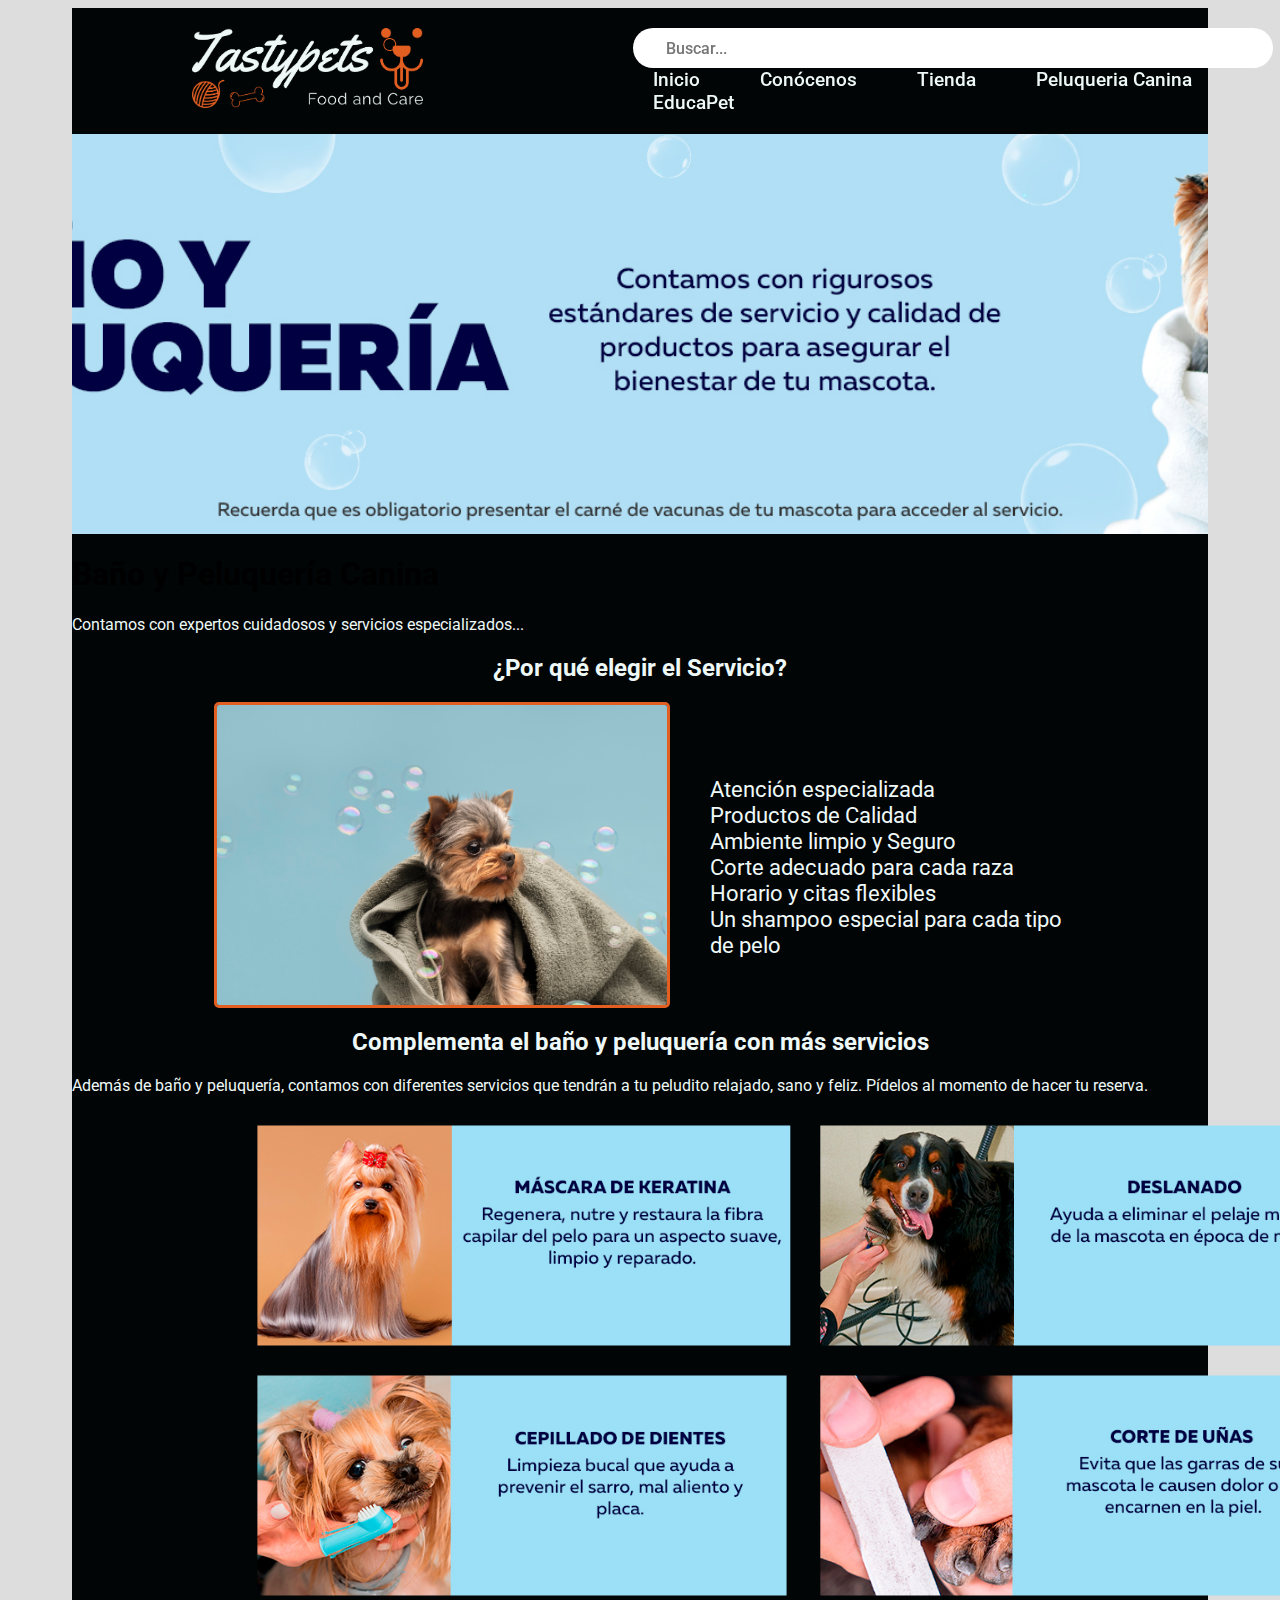
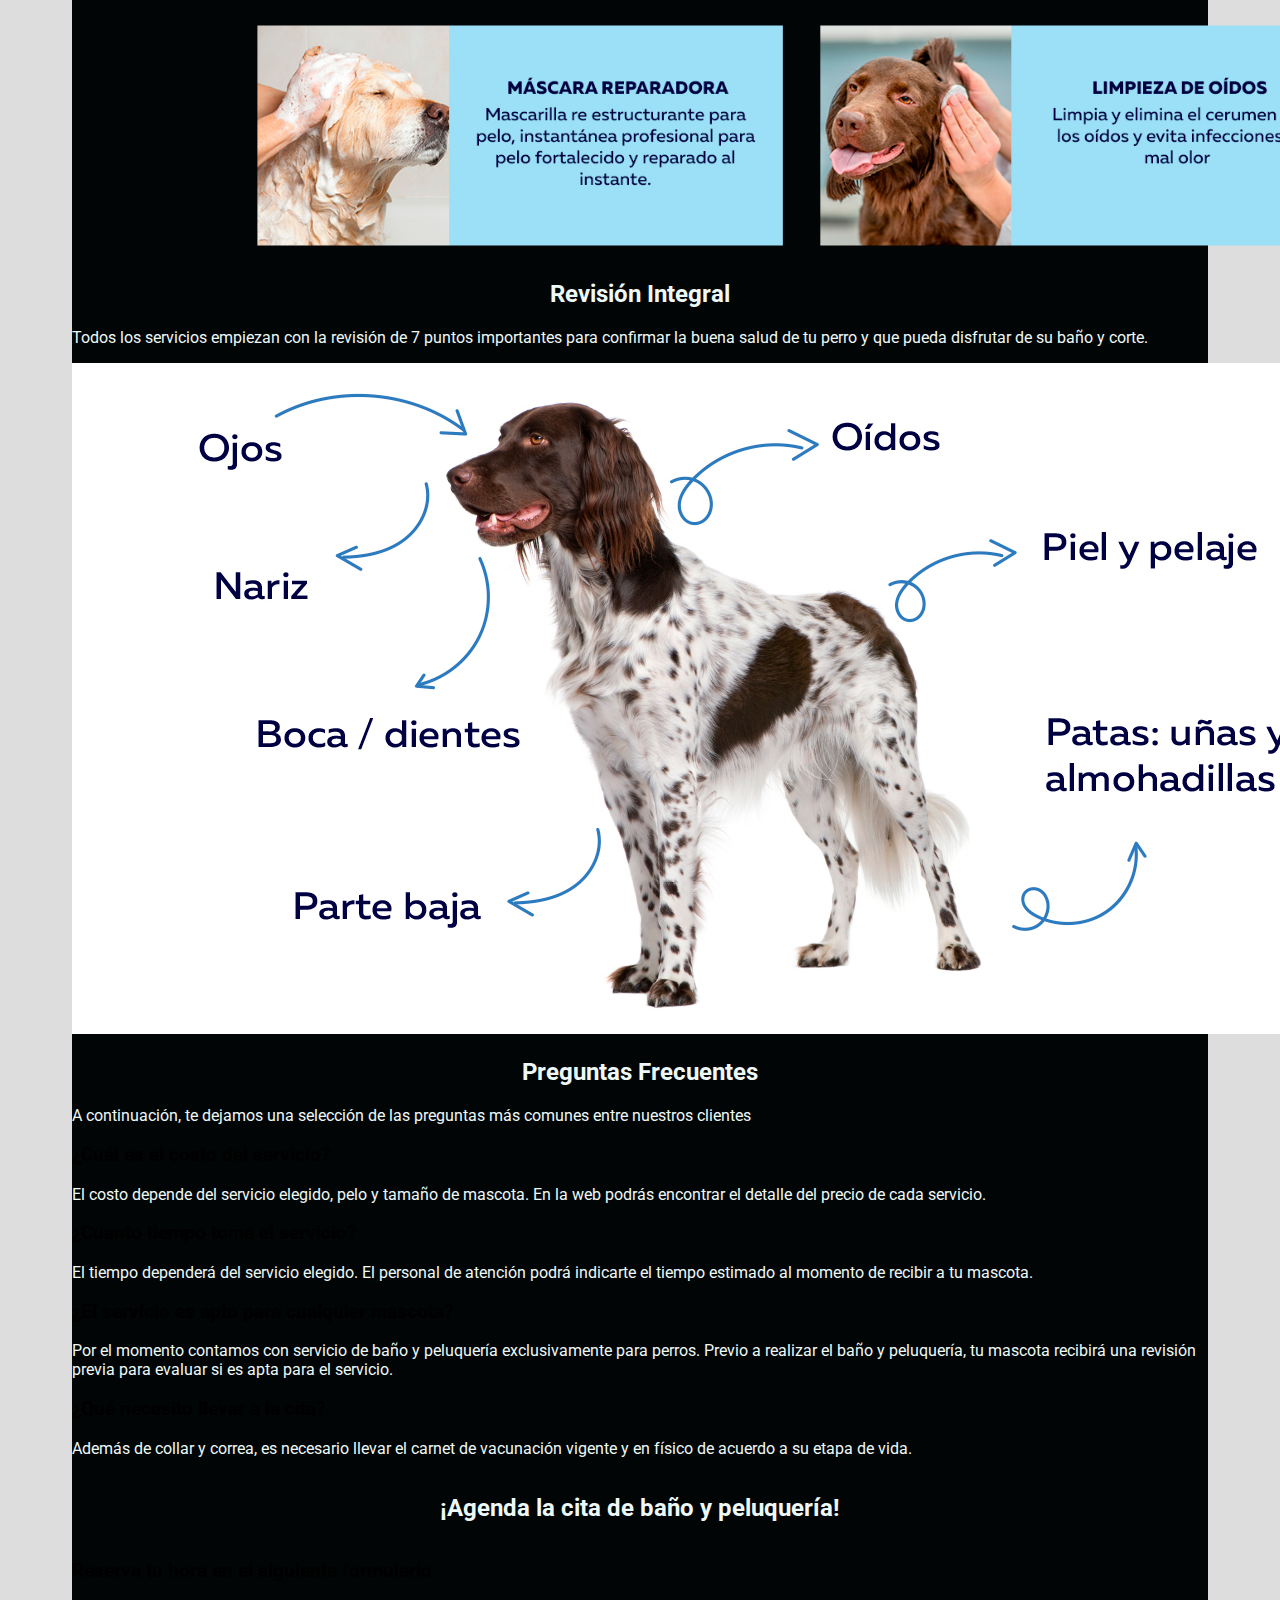
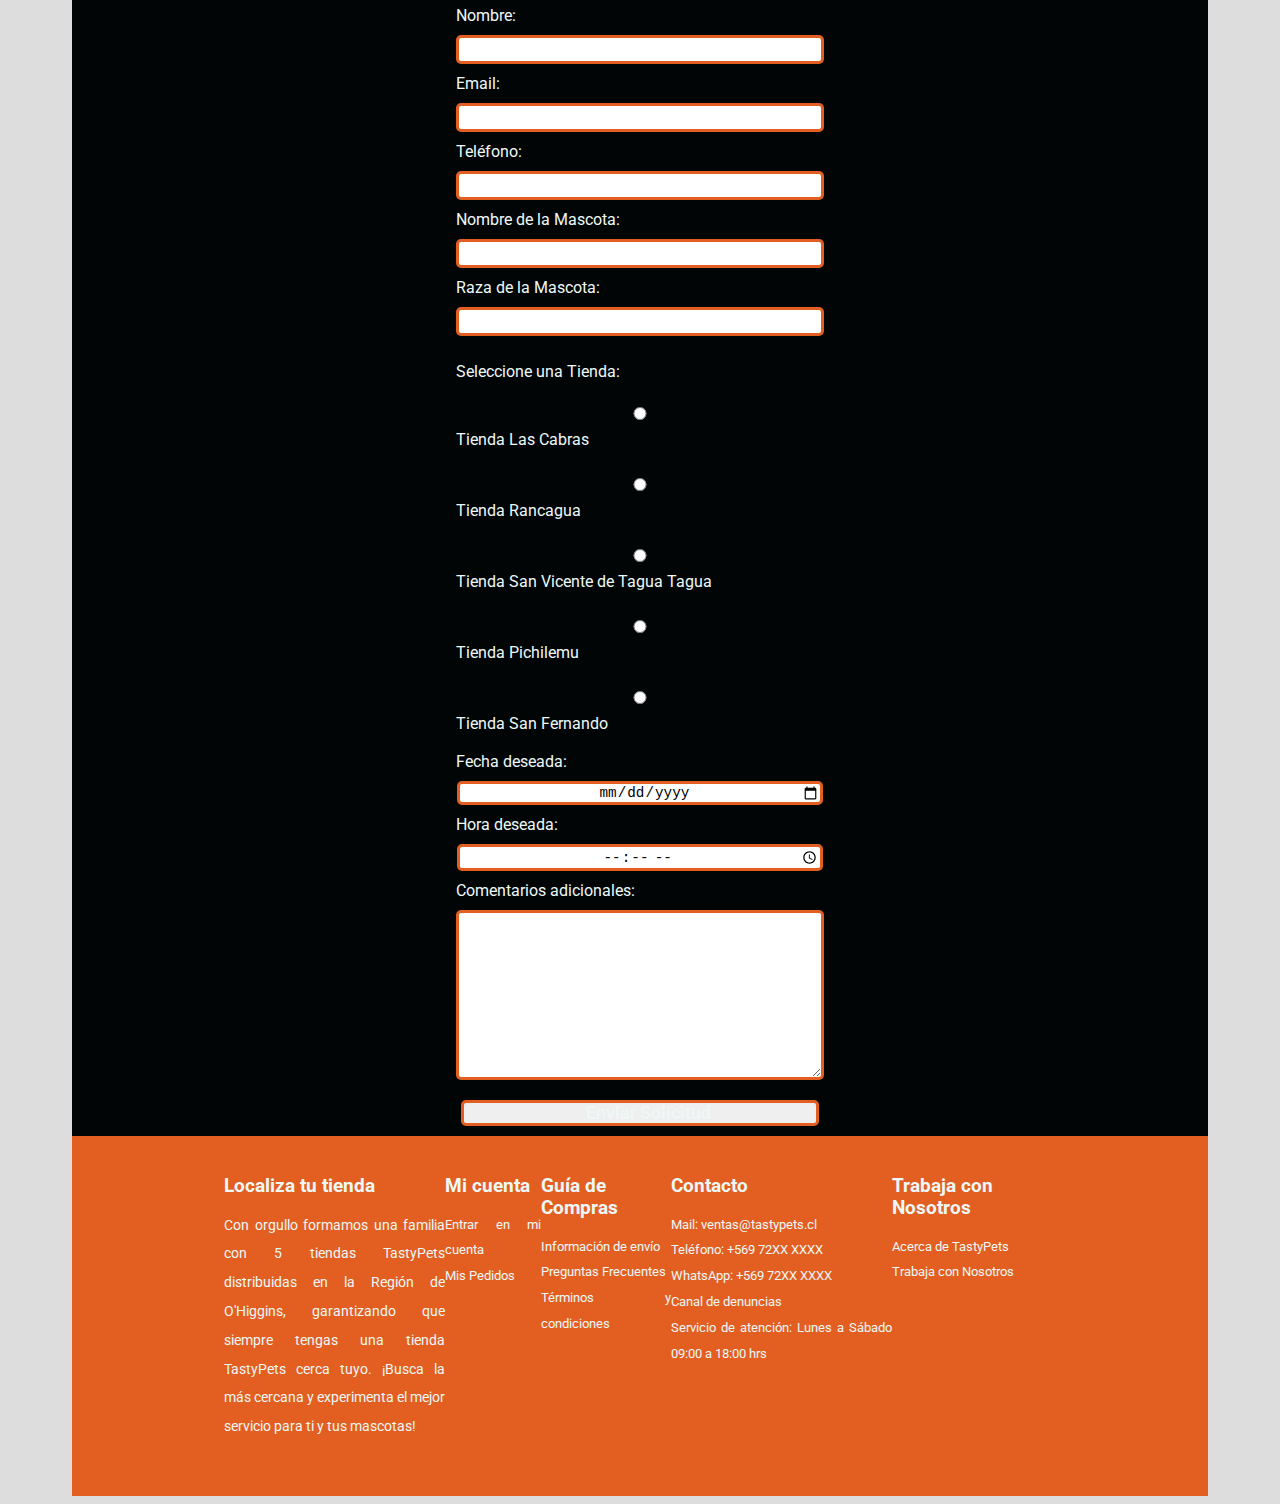
<file: pages/PeluqueriaCanina.html>
<!DOCTYPE html>
<html lang="es">
<head>
    <meta charset="UTF-8">
    <meta name="viewport" content="width=device-width, initial-scale=1.0">
    <title>TastyPets - Food & Care</title>
    <link rel="icon" type="image/x-icon" href="../favicon.webp">
    <link rel="stylesheet" href="../css/styles.css">
    <link rel="preconnect" href="https://fonts.googleapis.com">
    <link rel="preconnect" href="https://fonts.gstatic.com" crossorigin>
    <link href="https://fonts.googleapis.com/css2?family=Roboto:ital,wght@0,100;0,300;0,400;0,500;0,700;0,900;1,100;1,300;1,400;1,500;1,700;1,900&display=swap" rel="stylesheet">
    <link rel="stylesheet" href="https://cdnjs.cloudflare.com/ajax/libs/font-awesome/5.15.3/css/all.min.css">
</head>
<body>    
    <header class="main-header">
        <nav class="navbar">
            <section class="contenedor-nav"> 
                <a href="#">
                    <img src="../assets/icons/TastyPetsOriginal.png" alt="LogoPrincipal" class="navbar-logo"> 
                </a>
                <section class="header-center">
                    <section class="search-bar">
                        <input type="search" id="search-bar-space" placeholder="Buscar...">
                        <button type="submit"><svg xmlns="http://www.w3.org/2000/svg" width="16" height="16" fill="currentColor" class="bi bi-search" viewBox="0 0 16 16">
                            <path d="M11.742 10.344a6.5 6.5 0 1 0-1.397 1.398h-.001c.03.04.062.078.098.115l3.85 3.85a1 1 0 0 0 1.415-1.414l-3.85-3.85a1.007 1.007 0 0 0-.115-.1zM12 6.5a5.5 5.5 0 1 1-11 0 5.5 5.5 0 0 1 11 0z"/>
                        </svg>                        
                        </button>
                        
                    </section>
                    <section class="nav-links">
                        <ul>
                            <li><a href="../index.html">Inicio</a></li>    
                            <li><a href="Conócenos.html">Conócenos</a></li>
                            <li><a href="Tienda.html">Tienda</a></li>    
                            <li><a href="#">Peluqueria Canina</a></li>    
                            <li><a href="EducaPet.html">EducaPet</a></li>
                        </ul>
                    </section>
                </section>            
                <section class="user-cart">
                    <a href=""><i class="fas fa-user"></i></a>
                    <a href=""><i class="fas fa-shopping-cart"></i></a>
                </section>
            </section>
        </nav>
    </header>
    <main>
        <section class="carrusel-peluqueria">
        </section>
        <section class="principal-peluqueria">
            <section class="intro">
                <h1>Baño y Peluquería Canina</h1>
                <p>Contamos con expertos cuidadosos y servicios especializados...</p>
            </section>
            <section class="por-que-elegir">
                <h2>¿Por qué elegir el Servicio?</h2>
                <section class="contenedor-servicio">
                    <img src="../assets/img/peluqueriacanina/img-servicio.jpg" alt="img-servicio">
                    <ul>
                        <li>Atención especializada</li>
                        <li>Productos de Calidad</li>
                        <li>Ambiente limpio y Seguro</li>
                        <li>Corte adecuado para cada raza</li>
                        <li>Horario y citas flexibles</li>
                        <li>Un shampoo especial para cada tipo de pelo</li>
                    </ul>
                </section>
            </section>
            <section>
                <h2>Complementa el baño y peluquería con más servicios</h2>
                <p>Además de baño y peluquería, contamos con diferentes servicios que tendrán a tu peludito relajado, sano y feliz. Pídelos al momento de hacer tu reserva.</p>
                <section class="contenedor-img-baño">
                    <img src="../assets/img/peluqueriacanina/img-keratina.jpg" alt="img-keratina">
                    <img src="../assets/img/peluqueriacanina/img-deslanado.jpg" alt="img-deslanado">
                    <img src="../assets/img/peluqueriacanina/img-cepilladodientes.jpg" alt="img-cepilladodientes">
                    <img src="../assets/img/peluqueriacanina/img-corteunas.jpg" alt="img-corteunas">
                    <img src="../assets/img/peluqueriacanina/img-maskrep.jpg" alt="img-maskrep">
                    <img src="../assets/img/peluqueriacanina/img-limpiezaoidos.jpg" alt="img-limpiezaoidos">
                </section>
            </section>
            <section>
                <h2>Revisión Integral</h2>
                <p>Todos los servicios empiezan con la revisión de 7 puntos importantes para confirmar la buena salud de tu perro y que pueda disfrutar de su baño y corte.</p>
                <section>
                    <img src="../assets/img/peluqueriacanina/img-diagrama.jpg" alt="img-diagrama">
                </section>
            </section>
            <section>
                <h2>Preguntas Frecuentes</h2>
                <p>A continuación, te dejamos una selección de las preguntas más comunes entre nuestros clientes</p>

                <section class="faq">
                    <h3>¿Cuál es el costo del servicio?</h3>
                    <p>El costo depende del servicio elegido, pelo y tamaño de mascota. En la web podrás encontrar el detalle del precio de cada servicio.</p>
                </section>
                <section class="faq">
                    <h3>¿Cuanto tiempo toma el servicio?</h3>
                    <p>El tiempo dependerá del servicio elegido. El personal de atención podrá indicarte el tiempo estimado al momento de recibir a tu mascota.</p>
                </section>
                <section class="faq">
                    <h3>¿El servicio es apto para cualquier mascota?</h3>
                    <p>Por el momento contamos con servicio de baño y peluquería exclusivamente para perros. Previo a realizar el baño y peluquería, tu mascota recibirá una revisión previa para evaluar si es apta para el servicio.</p>
                </section>
                <section class="faq">
                    <h3>¿Qué necesito llevar a la cita?</h3>
                    <p>Además de collar y correa, es necesario llevar el carnet de vacunación vigente y en físico de acuerdo a su etapa de vida.</p>
                </section>
            </section>

            <section class="formulario-peluqueria">
                <h2 class="h1-peluqueria">¡Agenda la cita de baño y peluquería!</h2>
                <h3 class="h2-peluqueria">Reserva tu hora en el siguiente formulario</h3>
                <form action="" method="post">
                    <div class="campo-formulario">
                        <label for="nombre-cliente">Nombre:</label>
                        <input type="text" id="nombre-cliente" name="nombre_cliente">
                    </div>
                    <div class="campo-formulario">
                        <label for="email-cliente">Email:</label>
                        <input type="email" id="email-cliente" name="email_cliente">
                    </div>
                    <div class="campo-formulario">
                        <label for="teléfono-cliente">Teléfono:</label>
                        <input type="tel" id="teléfono-cliente" name="teléfono_cliente">
                    </div>
                    <div class="campo-formulario">
                        <label for="nombre-mascota">Nombre de la Mascota:</label>
                        <input type="text" id="nombre-mascota" name="nombre_mascota">
                    </div>
                    <div class="campo-formulario">
                        <label for="raza-mascota">Raza de la Mascota:</label>
                        <input type="text" id="raza-mascota" name="raza_mascota">
                    </div>
                    <div class="campo-formulario">
                        <p>Seleccione una Tienda:</p>
                        <input class="input-radio" type="radio" id="tienda-lascabras" name="tienda_lascabras" required>
                        <label for="tienda-lascabras">Tienda Las Cabras</label><br>
                        <input class="input-radio" type="radio" id="tienda-rancagua" name="tienda_rancagua" required>
                        <label for="tienda-rancagua">Tienda Rancagua</label><br>
                        <input class="input-radio" type="radio" id="tienda-sanvicentett" name="tienda_sanvicentett" required>
                        <label for="tienda-sanvicentett">Tienda San Vicente de Tagua Tagua</label><br>
                        <input class="input-radio" type="radio" id="tienda-pichilemu" name="tienda_pichilemu" required>
                        <label for="tienda-pichilemu">Tienda Pichilemu</label><br>
                        <input class="input-radio" type="radio" id="tienda-sanfernando" name="tienda_sanfernando" required>
                        <label for="tienda-sanfernando">Tienda San Fernando</label><br>
                    </div>
                    <div class="campo-formulario">
                        <label for="fecha-servicio">Fecha deseada:</label>
                        <input type="date" id="fecha-servicio" name="fecha_servicio">
                    </div>
                    <div class="campo-formulario">
                        <label for="hora-servicio">Hora deseada:</label>
                        <input type="time" id="hora-servicio" name="hora_servicio">
                    </div>
                    <div class="campo-formulario">
                        <label for="comentarios-adicionales">Comentarios adicionales:</label>
                        <textarea name="comentarios_adicionales" id="comentarios-adicionales" cols="30" rows="10"></textarea>
                    </div>
                    <div class="campo-formulario">
                        <button type="submit">Enviar Solicitud</button>
                    </div>
                </form>
            </section>
        </section>
    </main>
    <footer class="footer">
        <section class="footer-complete">
            <section class="footer-section">
                <h3>Localiza tu tienda</h3>
                <p>Con orgullo formamos una familia con 5 tiendas TastyPets distribuidas en la Región de O'Higgins, garantizando que siempre tengas una tienda TastyPets cerca tuyo. ¡<a href="#">Busca la más cercana</a> y experimenta el mejor servicio para ti y tus mascotas!</p>
            </section>
            <section class="footer-section">
                <h3>Mi cuenta</h3>
                <ul>
                    <li><a href="#">Entrar en mi cuenta</a></li>
                    <li><a href="#">Mis Pedidos</a></li>
                </ul>
            </section>
            <section class="footer-section">
                <h3>Guía de Compras</h3>
                <ul>
                    <li><a href="#">Información de envío</a></li>
                    <li><a href="#">Preguntas Frecuentes</a></li>
                    <li><a href="#">Términos y condiciones</a></li>
                </ul>
            </section>
            <section class="footer-section">
                <h3>Contacto</h3>
                <ul>
                    <li>Mail: <a href="#">ventas@tastypets.cl</a></li>
                    <li>Teléfono: +569 72XX XXXX</li>
                    <li>WhatsApp: <a href="web.whatsapp.com">+569 72XX XXXX</a></li>
                    <li><a href="#">Canal de denuncias</a></li>
                    <li>Servicio de atención: Lunes a Sábado 09:00 a 18:00 hrs</li>
                </ul>
            </section>
            <section class="footer-section">
                <h3>Trabaja con Nosotros</h3>
                <ul>
                    <li><a href="./pages/Conócenos.html">Acerca de TastyPets</a></li>
                    <li><a href="#">Trabaja con Nosotros</a></li>
                </ul>
            </section>
        </section>
    </footer>
</body>
</html>
</file>
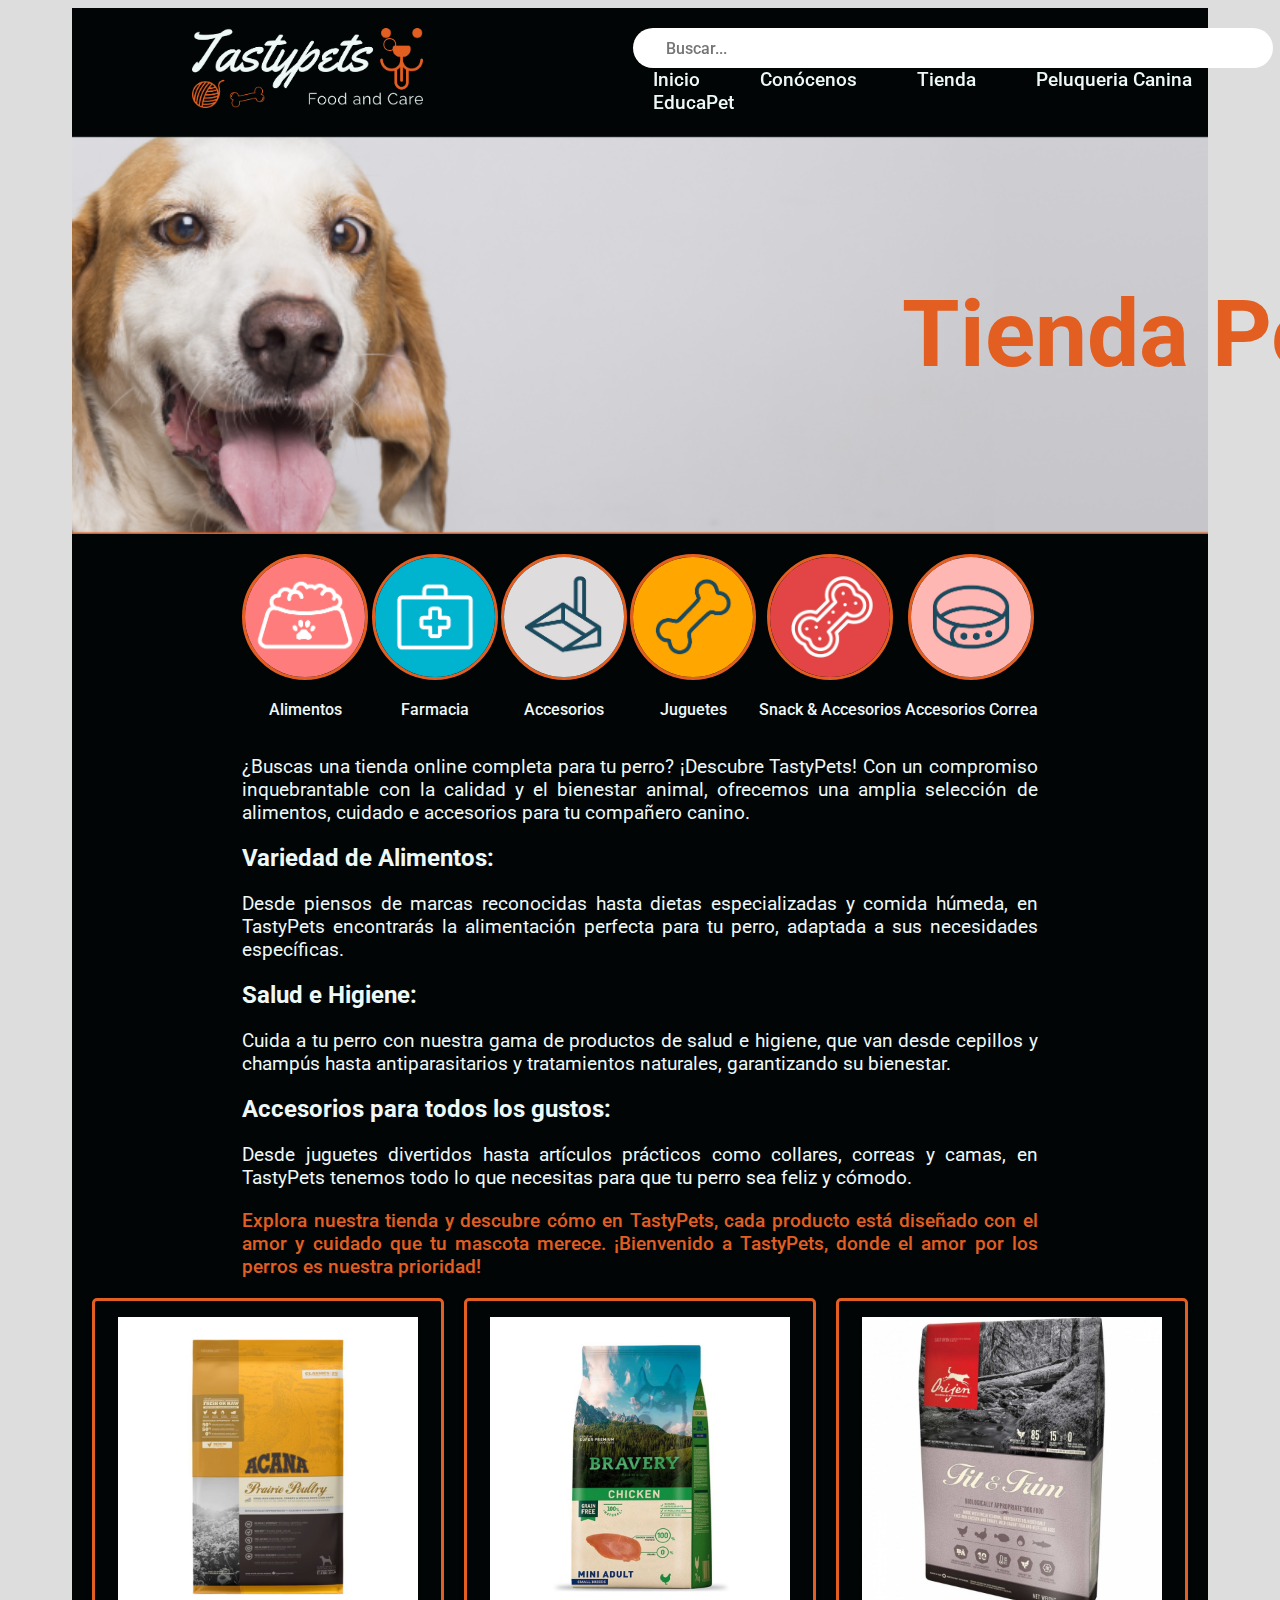
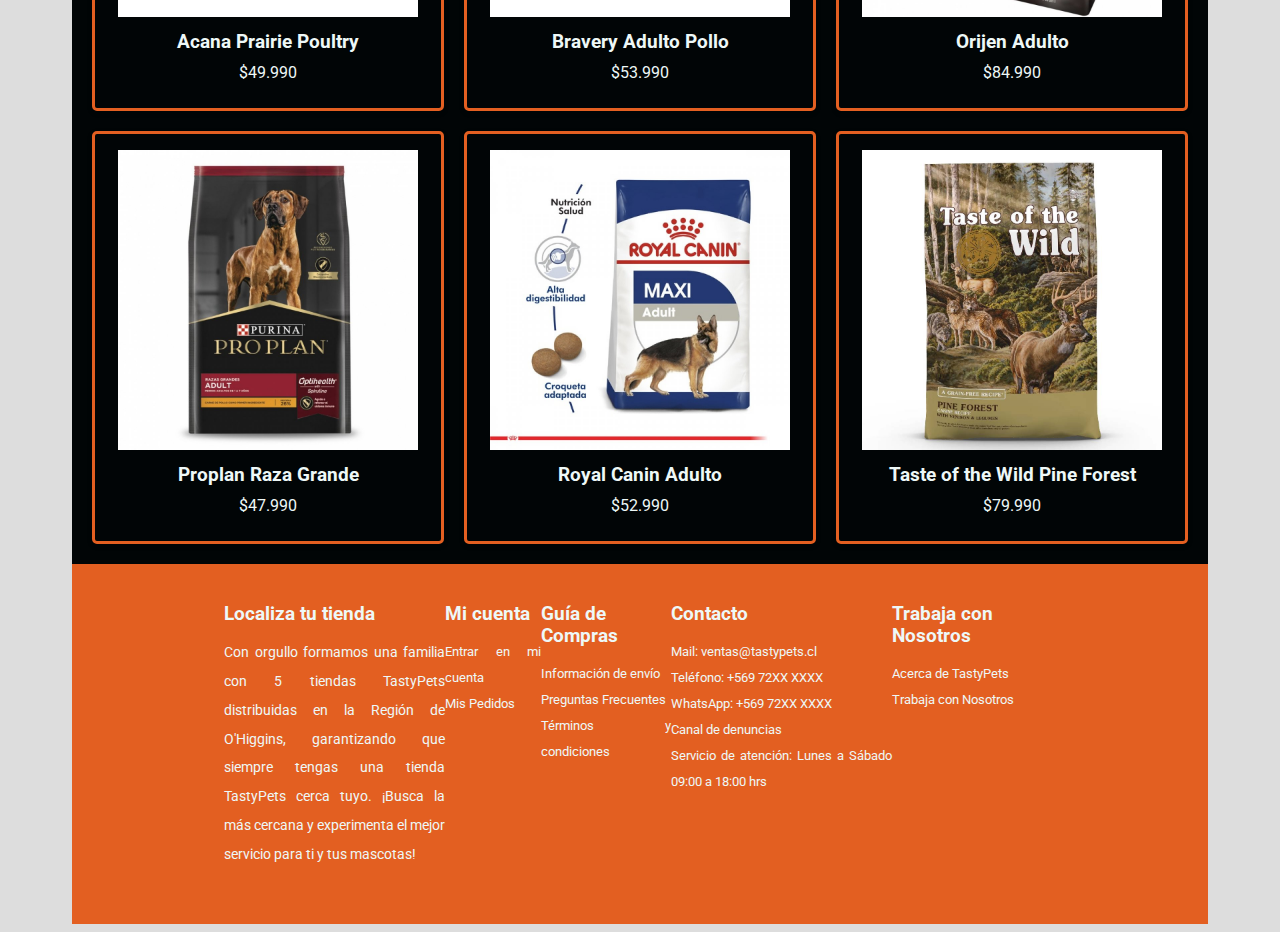
<file: pages/Tienda.html>
<!DOCTYPE html>
<html lang="es">
<head>
    <meta charset="UTF-8">
    <meta name="viewport" content="width=device-width, initial-scale=1.0">
    <title>TastyPets - Food & Care</title>
    <link rel="icon" type="image/x-icon" href="../favicon.webp">
    <link rel="stylesheet" href="../css/styles.css">
    <link rel="preconnect" href="https://fonts.googleapis.com">
    <link rel="preconnect" href="https://fonts.gstatic.com" crossorigin>
    <link href="https://fonts.googleapis.com/css2?family=Roboto:ital,wght@0,100;0,300;0,400;0,500;0,700;0,900;1,100;1,300;1,400;1,500;1,700;1,900&display=swap" rel="stylesheet">
    <link rel="stylesheet" href="https://cdnjs.cloudflare.com/ajax/libs/font-awesome/5.15.3/css/all.min.css">
</head>
<body>    
    <header class="main-header">
        <nav class="navbar">
            <section class="contenedor-nav"> 
                <a href="#">
                    <img src="../assets/icons/TastyPetsOriginal.png" alt="LogoPrincipal" class="navbar-logo"> 
                </a>
                <section class="header-center">
                    <section class="search-bar">
                        <input type="search" id="search-bar-space" placeholder="Buscar...">
                        <button type="submit"><svg xmlns="http://www.w3.org/2000/svg" width="16" height="16" fill="currentColor" class="bi bi-search" viewBox="0 0 16 16">
                            <path d="M11.742 10.344a6.5 6.5 0 1 0-1.397 1.398h-.001c.03.04.062.078.098.115l3.85 3.85a1 1 0 0 0 1.415-1.414l-3.85-3.85a1.007 1.007 0 0 0-.115-.1zM12 6.5a5.5 5.5 0 1 1-11 0 5.5 5.5 0 0 1 11 0z"/>
                        </svg>                        
                        </button>
                        
                    </section>
                    <section class="nav-links">
                        <ul>
                            <li><a href="../index.html">Inicio</a></li>    
                            <li><a href="Conócenos.html">Conócenos</a></li>
                            <li><a href="#">Tienda</a></li>    
                            <li><a href="./PeluqueriaCanina.html">Peluqueria Canina</a></li>    
                            <li><a href="./EducaPet.html">EducaPet</a></li>
                        </ul>
                    </section>
                </section>            
                <section class="user-cart">
                    <a href=""><i class="fas fa-user"></i></a>
                    <a href=""><i class="fas fa-shopping-cart"></i></a>
                </section>
            </section>
        </nav>
    </header>
    <main>
        <section class="carrusel-tienda">
            <h1 class="h1-tienda">Tienda Perros</h1>
        </section>
        <section class="categorias">
            <div><img src="../assets/img/tienda/img-alimento.jpg" alt="img-alimento"><p>Alimentos</p></div>
            <div><img src="../assets/img/tienda/img-farmacia.jpg" alt="img-farmacia"><p>Farmacia</p></div>
            <div><img src="../assets/img/tienda/img-accesorio.jpg" alt="img-accesorios"><p>Accesorios</p></div>
            <div><img src="../assets/img/tienda/img-juguetes.jpg" alt="img-juguetes"><p>Juguetes</p></div>
            <div><img src="../assets/img/tienda/img-snack.jpg" alt="img-snack"><p>Snack & Accesorios</p></div>
            <div><img src="../assets/img/tienda/img-correas.jpg" alt="img-correas"><p>Accesorios Correa</p></div>
            
            
            
            
            
            
            
        </section>
        <section class="introduccion">
            <p>¿Buscas una tienda online completa para tu perro? ¡Descubre TastyPets! Con un compromiso inquebrantable con la calidad y el bienestar animal, ofrecemos una amplia selección de alimentos, cuidado e accesorios para tu compañero canino.</p>
            <h2 class="h2-tienda">Variedad de Alimentos:</h2>
            <p>Desde piensos de marcas reconocidas hasta dietas especializadas y comida húmeda, en TastyPets encontrarás la alimentación perfecta para tu perro, adaptada a sus necesidades específicas.</p>
            <h2 class="h2-tienda">Salud e Higiene:</h2>
            <p>Cuida a tu perro con nuestra gama de productos de salud e higiene, que van desde cepillos y champús hasta antiparasitarios y tratamientos naturales, garantizando su bienestar.</p>
            <h2 class="h2-tienda">Accesorios para todos los gustos:</h2>
            <p>Desde juguetes divertidos hasta artículos prácticos como collares, correas y camas, en TastyPets tenemos todo lo que necesitas para que tu perro sea feliz y cómodo.</p>
            <p class="parrafo-color">Explora nuestra tienda y descubre cómo en TastyPets, cada producto está diseñado con el amor y cuidado que tu mascota merece. ¡Bienvenido a TastyPets, donde el amor por los perros es nuestra prioridad!</p>
        </section>
        <section class="principal-tienda">
            <section class="contenedor-articulos-tienda">
                <div class="tarjeta-producto">
                    <figure>
                        <img class="imagen-producto" src="../assets/img/tienda/productos/acana-prairie.jpg" alt="acana-prairie">
                        <figcaption>
                            <h3 class="nombre-producto">Acana Prairie Poultry</h3>
                            <p class="precio-producto">$49.990</p>
                        </figcaption>
                    </figure>
                </div>
                <div class="tarjeta-producto">
                    <figure>
                        <img class="imagen-producto" src="../assets/img/tienda/productos/bravery-pollo.jpg" alt="bravery-pollo">
                        <figcaption>
                            <h3 class="nombre-producto">Bravery Adulto Pollo</h3>
                            <p class="precio-producto">$53.990</p>
                        </figcaption>
                    </figure>
                </div>
                <div class="tarjeta-producto">
                    <figure>
                        <img class="imagen-producto" src="../assets/img/tienda/productos/orijen.jpg" alt="orijen-adulto">
                        <figcaption>
                            <h3 class="nombre-producto">Orijen Adulto</h3>
                            <p class="precio-producto">$84.990</p>
                        </figcaption>
                    </figure>
                </div>
                <div class="tarjeta-producto">
                    <figure>
                        <img class="imagen-producto" src="../assets/img/tienda/productos/proplan-razagrande.jpg" alt="proplan-razagrande">
                        <figcaption>
                            <h3 class="nombre-producto">Proplan Raza Grande</h3>
                            <p class="precio-producto">$47.990</p>
                        </figcaption>
                    </figure>
                </div>
                <div class="tarjeta-producto">
                    <figure>
                        <img class="imagen-producto" src="../assets/img/tienda/productos/royal-maxiadulto.jpg" alt="royal-maxiadulto">
                        <figcaption>
                            <h3 class="nombre-producto">Royal Canin Adulto</h3>
                            <p class="precio-producto">$52.990</p>
                        </figcaption>
                    </figure>
                </div>
                <div class="tarjeta-producto">
                    <figure>
                        <img class="imagen-producto" src="../assets/img/tienda/productos/totw-pineforest.jpg" alt="totw-pineforest">
                        <figcaption>
                            <h3 class="nombre-producto">Taste of the Wild Pine Forest</h3>
                            <p class="precio-producto">$79.990</p>
                        </figcaption>
                    </figure>
                </div>
            </section>
        </section>
    </main>
    <footer class="footer">
        <section class="footer-complete">
            <section class="footer-section">
                <h3>Localiza tu tienda</h3>
                <p>Con orgullo formamos una familia con 5 tiendas TastyPets distribuidas en la Región de O'Higgins, garantizando que siempre tengas una tienda TastyPets cerca tuyo. ¡<a href="#">Busca la más cercana</a> y experimenta el mejor servicio para ti y tus mascotas!</p>
            </section>
            <section class="footer-section">
                <h3>Mi cuenta</h3>
                <ul>
                    <li><a href="#">Entrar en mi cuenta</a></li>
                    <li><a href="#">Mis Pedidos</a></li>
                </ul>
            </section>
            <section class="footer-section">
                <h3>Guía de Compras</h3>
                <ul>
                    <li><a href="#">Información de envío</a></li>
                    <li><a href="#">Preguntas Frecuentes</a></li>
                    <li><a href="#">Términos y condiciones</a></li>
                </ul>
            </section>
            <section class="footer-section">
                <h3>Contacto</h3>
                <ul>
                    <li>Mail: <a href="#">ventas@tastypets.cl</a></li>
                    <li>Teléfono: +569 72XX XXXX</li>
                    <li>WhatsApp: <a href="web.whatsapp.com">+569 72XX XXXX</a></li>
                    <li><a href="#">Canal de denuncias</a></li>
                    <li>Servicio de atención: Lunes a Sábado 09:00 a 18:00 hrs</li>
                </ul>
            </section>
            <section class="footer-section">
                <h3>Trabaja con Nosotros</h3>
                <ul>
                    <li><a href="./pages/Conócenos.html">Acerca de TastyPets</a></li>
                    <li><a href="#">Trabaja con Nosotros</a></li>
                </ul>
            </section>
        </section>
    </footer>
</body>
</html>
</file>
<file: css/styles.css>
:root {
    background-color: #4d4d4d31;
    max-width: 90vw;
    margin: auto;
    font-family: Roboto;
    --naranjo: #E35F21;
    --blanco: #EEF8F7;
    --gris-claro: #9E9E9E;
    --gris-medio: #6B6B6A;
    --gris-oscuro: #4D4D4D;
    --negro:#010506;
    --amarillo-claro: #FFD647;
    --amarillo-oscuro: #FAAB05;
    --rojo: #8C0303;       
}
h2 {
    text-align: center;
}
h2, p {
    color: var(--blanco);
}
header {
    background-color: var(--negro);
    position: sticky;
    top: 0;
}
a{
    color: var(--blanco);
    text-decoration: none;
}
a:hover {
    color: var(--naranjo);
}
button {
    background-color: none;
    color: inherit;
    border: none;
    padding: 0;
    margin: 0;
    font: inherit;
    cursor: pointer;
    outline: inherit;
}
button:hover {
    background-color: var(--naranjo);
    color: var(--blanco)
}
.contenedor-nav {
    background-color: var(--negro);
    display: flex;
    flex: 1;
    justify-content: space-around;
    max-width: 90vw;
    margin: auto;
    padding: 20px;
}
.navbar-logo {
    height: 80px;
    width: auto;
    margin: 0 200px 0 100px;
}
.header-center {
    flex: 1; 
    display: flex;
    flex-direction: column;
    justify-content: center;
    align-items: center;
}  
.search-bar input[type="search"]{
    font-family: Roboto;
    font-weight: 500;
    font-size: 1em;
    color: var(--gris-medio);
    border-radius: 20px;
    width: 50vw;
    height: 2.5em;
    text-indent: 5%;
    color: var(--naranjo);
    border: none;
    border-radius: 20px;
    font-size: 16px;
    transition: background-color 0.3s ease; 
}
.search-bar button[type="submit"]{
    position: absolute;
    right: 5px;
    top: 10%;
    transform: translate(-200%);
    background: none;
    color: var(--naranjo);
    border: none;
    font-size: 24px;
    transition: background-color 0.3s ease;
    margin: auto;    
}

.search-bar {
    position: relative;
    flex-grow: 1;
    border-radius: 20px;
    max-width: 50em;
    cursor: pointer;
    border: none;
    display: flex;
    padding: 0px 10px;
}
.search-bar-space {
    border-radius: 10px;
}   
.nav-links ul {
    color:var(--blanco);
    font-weight:500;
    text-decoration: none;
    list-style-type: none;
    margin: 0;
    display: flex;
    flex-wrap: wrap;
    padding: 0;
}  
.nav-links li {
    margin: 0 30px;
    font-size: 1.2em;
} 
.user-cart {
    display: flex;
    flex: 1;
    justify-content: flex-end;
    align-items: center;
    color: var(--blanco);
    font-size: 25px;
    margin: 0 100px; 
}
.user-cart a :last-child {
    padding: 0 20px;
}
.user-cart a:hover i{
    color:var(--naranjo)
}
.carrusel {
    background-image: url(../assets/img/akita.jpg);
    background-size:cover;
    background-position: center 15%;
    height: 600px;
    position: relative;
    display: flex;
    padding-left: 100px;
    flex-direction: column;
    align-items:flex-start;
    justify-content: center;
    text-align: center;
    color: var(--blanco);
}
.carrusel-tienda {
    background-image: url(../assets/img/tienda/banner-perro.png);
    background-size:cover;
    background-position: center;
    height: 400px;
    position: relative;
    display: flex;
    padding-left: 100px;
    flex-direction: column;
    align-items:flex-start;
    justify-content: center;
    text-align: center;
    color: var(--blanco);
}
.carrusel::before {
    content: '';
    position: absolute;
    top: 0;
    left: 0;
    right: 0;
    bottom: 0;
    background: rgba(0,0,0,0.3);
    z-index: -1;
}
.carrusel {
    margin: auto;
    max-width: 90vw;
    position: relative;
    z-index: 10;
}
.carrusel h1{
    margin-top: 100px;
    font-size: 3em;
    margin-bottom: 0em;
}
.carrusel p{
    font-size: 1.5em;
    margin-bottom: 2em;
}
.boton-ir-tienda {
    background-color: var(--naranjo);
    color: var(--blanco);
    padding: 10px 20px;
    border: none;
    border-radius: 5px;
    text-transform: uppercase;
    text-decoration: none;
    font-weight: bold;
    transition: background-color 0.3s ease;
}
.boton-ir-tienda:hover {
    background-color: var(--gris-medio);
}
main {
    background-color: var(--negro);
}
.nuestras-marcas, .productos-destacados, .quienes-somos, .noticias {
    color: var(--blanco);
    text-align: center;
    padding: 20px;
    margin-bottom: 20px;
}
.nuestras-marcas {
    margin: auto;
    max-width: 65vw;
}
.nuestras-marcas .brand-logos {
    display: flex;
    flex-direction: row;
    justify-content: space-between;
}
.nuestras-marcas .brand-logos img {
    border: 3px solid var(--naranjo);
    margin: auto;
    height: 120px;
    width: 120px;
    background-color: var(--gris-claro);
    border-radius: 50%;
}
.productos-destacados {
    max-width: 65vw;
    margin: auto;
    padding:0;
} 
.productos-destacados .productos {
    margin: auto;
    display: flex;
    flex-direction: row;
    justify-content: space-between;
    align-items: center;
    padding: 0;
}
.productos-destacados .productos .producto img{
    border: 3px solid var(--naranjo);
    object-fit:cover;
    height: 17.5em;
    background-color: var(--gris-claro);
    border-radius: 0.5em;
    max-width: 23em;
}
.quienes-somos {
    display: flex;
    flex-direction: column;
    justify-content: center;
    align-items: center;
}
.quienes-somos p{
    font-weight: 500;
    font-size: 1.3em;
    margin: auto;
    padding-bottom: 1em;
    width: 65vw;
    text-align: justify;
}
.noticias {
    display: flex;
    flex-direction: row;
    flex: 1;
    justify-content: flex-start;
    width: 65vw;
    margin: auto;
    padding-bottom: 40px;
}
.noticias img {
    margin: auto;
    object-fit:cover;
    height: 400px;
    width: 30vw;
    background-color: var(--gris-claro);
    border-radius: 5px;
}
.noticias .formulario h2 {
    margin-bottom: 100px;
}
.noticias .formulario p{
    font-weight: 500;
    font-size: 1.1em;
    text-align: justify;
    margin-left: 40px;
    max-width: 35vw;
}
.noticias form {
    display: flex;
    flex-direction: row;
    justify-content: space-between;
    margin-left: 40px;
    max-width: 35vw;
    margin-top: 5px;
}
.noticias input[type="email"] {
    border: 3px solid var(--naranjo);
    text-indent: 5%;
    width: 28vw;
    font-weight: 500;
    font-size: 1.1em;
    border-radius: 5px;
}
.noticias button {
    font-weight: 500;
    font-size: 1.1em;
    margin-right: 0;
    padding: 10px;
    border-radius: 5px;
    background-color: var(--naranjo);
    color: var(--blanco);
    border: none;
    cursor: pointer;
}
.noticias button:hover {
    background-color: var(--gris-medio);
}
.nuestra-historia, .nuestro-equipo-izq, .nuestro-equipo-der, .nuestra-familia ,.nuestro-compromiso, .testimonios, .compromiso-social {
    padding: 20px;
    margin-bottom: 20px;    
}
.nuestra-historia .contenedor-nuestra-historia {
    display: flex;
    flex-direction: row;
    margin: auto;
    justify-content: space-evenly;
    align-items: center;    
}
.nuestra-historia-izq {
    flex: 1;
    max-width: 40%;
    min-width: 40%;
    margin-right: 20px;
    text-align: justify;
}
.nuestra-historia-der img{
    flex: 1;
    object-fit:cover;
    max-height: 350px;
    background-color: var(--gris-claro);
    border-radius: 0.5em;
    align-items: center;
}
.nuestro-equipo {
    display: flex;
    flex: 1 1 0;
    flex-direction: row;
    margin: auto;
    justify-content: space-evenly;
    align-items: center; 
}
.nuestro-equipo-izq{
    flex-direction: column;
}
.carrusel-tienda h1 {
    font-size: 5.8em;
    transform: translateX(730px);
    color: var(--naranjo);
}
.categorias {
    text-align: center;
    font-weight: 500;
    display: flex;
    margin: 20px auto;
    justify-content: space-between;
    align-items: center;
    max-width: 70%;
}
.categorias img{
    margin: auto;
    border: 3px solid var(--naranjo);
    height: 120px;
    width: 120px;
    background-color: var(--gris-claro);
    border-radius: 50%;
}
.introduccion h2 {
    max-width: 70%;
    text-align: justify;
    margin: 20px auto;
}
.introduccion p{
    margin: auto;
    font-size: 1.2em;
    text-align: justify;
    max-width: 70%;
}
.parrafo-color{
    padding-top: 20px;
    color: var(--naranjo);
    font-weight: 500; 
} 
.principal-tienda {
    display: flex;
    flex-wrap: wrap;
    flex-direction: column;
    align-items: center;
    justify-content: space-between;
}

.contenedor-articulos-tienda {
    display: grid;
    grid-template-columns: repeat(3, 1fr);
    gap: 20px;
    padding: 20px;
}

.tarjeta-producto {
    display: flex;
    flex-direction: column;
    align-items: center;
    justify-content: center;
    border: 3px solid var(--naranjo);
    border-radius: 5px;
    overflow: hidden;
    box-shadow: 0 2px 5px rgba(0,0,0,0.2);
}
.tarjeta-producto:hover {
    transform: translateY(-5px);
    box-shadow: 0 4px 10px rgba(0,0,0,0.3);
}
.imagen-producto {
    width: auto;
    height: 300px;
    
}
.nombre-producto, .precio-producto {
    text-align: center;
    color: var(--blanco);
    margin: 10px;
}

.formulario-contacto {
    max-width: 600px;
    margin: 40px auto;
    padding: 20px;
    background-color: var(--blanco);
    border-radius: 10px;
    box-shadow: 0 4px 8px rgba(0, 0, 0, 0.1);
    font-family: 'Roboto', sans-serif;
}

.carrusel-peluqueria {
    background-image: url(../assets/img/peluqueriacanina/banner-peluqueria.jpg);
    background-size:cover;
    background-position: center;
    height: 400px;
    position: relative;
    display: flex;
    padding-left: 100px;
    flex-direction: column;
    align-items:flex-start;
    justify-content: center;
    text-align: center;
    color: var(--blanco);
}
.contenedor-servicio {
    display: flex;
    color: var(--blanco);
    margin: auto;
    justify-content: space-evenly;
    max-width: 75%;

}
.contenedor-servicio img {
    height: 300px;
    border-radius: 5px;
    border: 3px solid var(--naranjo);
    
}
.contenedor-servicio ul {
    display: flex;
    flex-direction: column;
    margin-top: 3.3em;
    text-align: left;
    font-size: 1.4em;
    text-decoration: none;
    list-style-type: none;
}
.contenedor-img-baño {
    display: grid;
    grid-template-columns: repeat(2, 1fr);
    justify-content: space-between;
    max-width: 70%;
    margin: auto;
}
.contenedor-img-baño img{
    height: 250px;
    clip-path: inset(15px); 
}


.formulario-peluqueria {
    display: flex;
    flex-direction: column;
    margin: auto;
}
.formulario-peluqueria h1 {
    color: var(--blanco);
    font-size: 2em;
    text-align: center;
}
.formulario-peluqueria form {
    display: flex;
    color: var(--blanco);
    flex-direction: column;
    justify-content: center;
    margin:auto;
    max-width: 70%;
    margin-top: 5px;
}
.formulario-peluqueria input[type="email"], input[type="radio"], input[type="text"], input[type="tel"], input[type="date"], input[type="time"], textarea, button {
    margin: 10px auto;
    border: 3px solid var(--naranjo);
    text-indent: 5%;
    width: 28vw;
    font-weight: 500;
    font-size: 1.1em;
    border-radius: 5px;
    text-align: center;
}
.campo-formulario {
    display: flex;
    flex-direction: column;
}

.footer {
    background-color: var(--naranjo);
    color: var(--blanco);
    padding: 20px;
    display: flex;
    justify-content: space-evenly;
    flex-wrap: wrap;
}
.footer-complete {
    display: flex;
    flex-direction: row;
    flex: 1 1 0;
    justify-content: space-between;
    margin: auto;
    max-width: 65vw;
}
.footer-section {
    display: inline-block;
    flex: 1, 1, 0;
    margin-bottom: 20px;
}
.footer-section h3{
    color: var(--blanco);
    margin-bottom: 10px;
}
.footer-section p, .footer-section ul, .footer-section li {
    font-size: 0.9em;
    line-height: 2;
    max-width: 250px;
    text-align: justify;
}
.footer-section ul {
    list-style: none;
    padding: 0;
}
.footer-section a {
    color: var(--blanco);
    text-decoration: none;
    transition: color 0.3s ease;
}
.footer-section a:hover {
    color: var(--gris-medio);
}
@media (max-width: 768px){
    .footer {
        flex-direction: column;
        align-items: center;
    }
    .footer-section {
        margin-bottom: 20px;
        flex-basis: 100%;
    }
}
</file>
